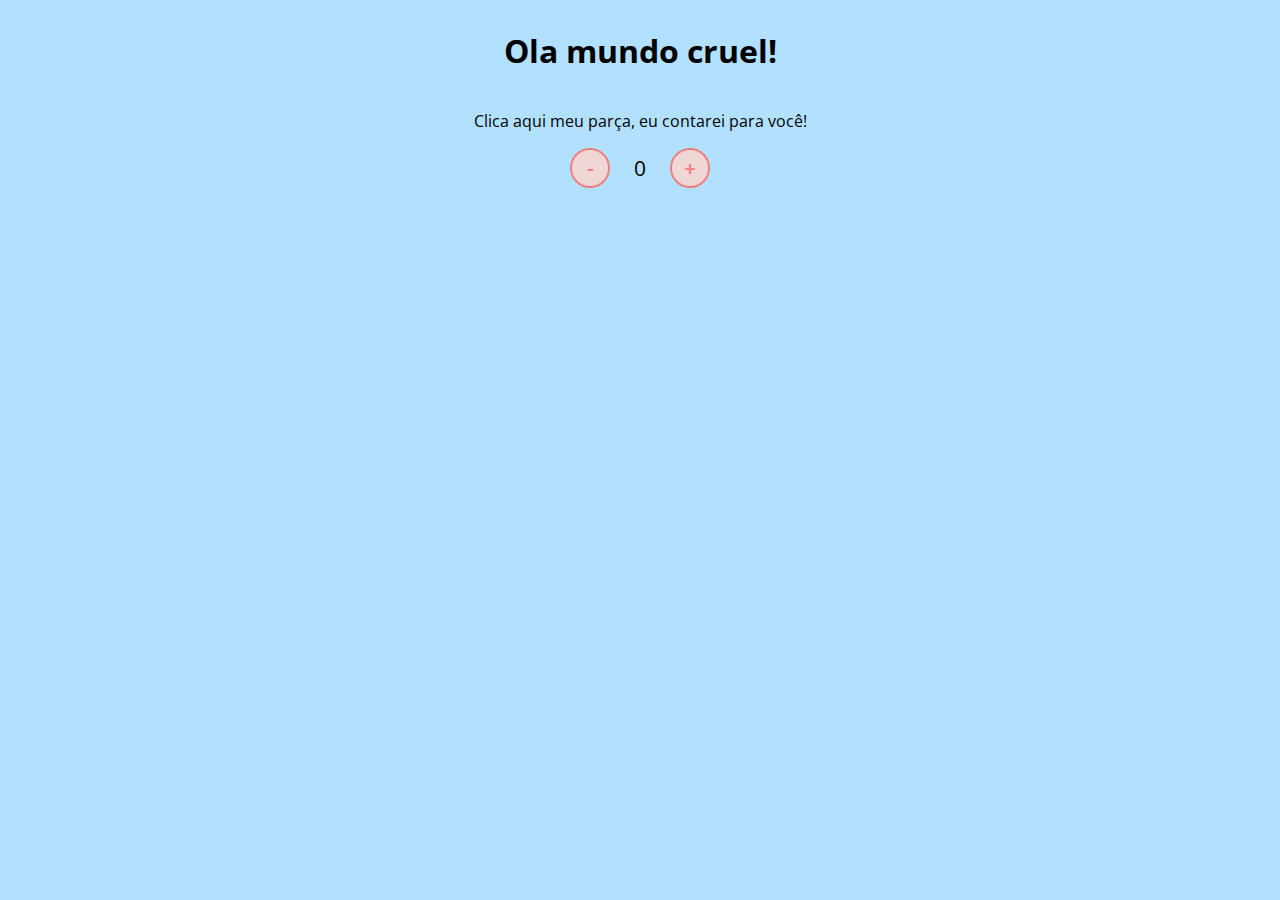
<file: Fundamentos-JS/Contador/index.html>
<!DOCTYPE html>
<html lang="en">
<head>
    <meta charset="UTF-8">
    <meta http-equiv="X-UA-Compatible" content="IE=edge">
    <meta name="viewport" content="width=device-width, initial-scale=1.0">
    <link rel="stylesheet" href="assets/style.css">
    <title>Contador</title>
</head>
<body>
    <h1>Ola mundo cruel!</h1>
    <p>Clica aqui meu parça, eu contarei para você!</p>
    <div>
        <button name="subtrair" onclick="decrement()">-</button>
        <span id="currentNumber">0</span>
        <button name="adicionar" onclick="increment()">+</button>
    </div>
    <script src="./assets/scripts.js"></script>
</body>
</html>
</file>
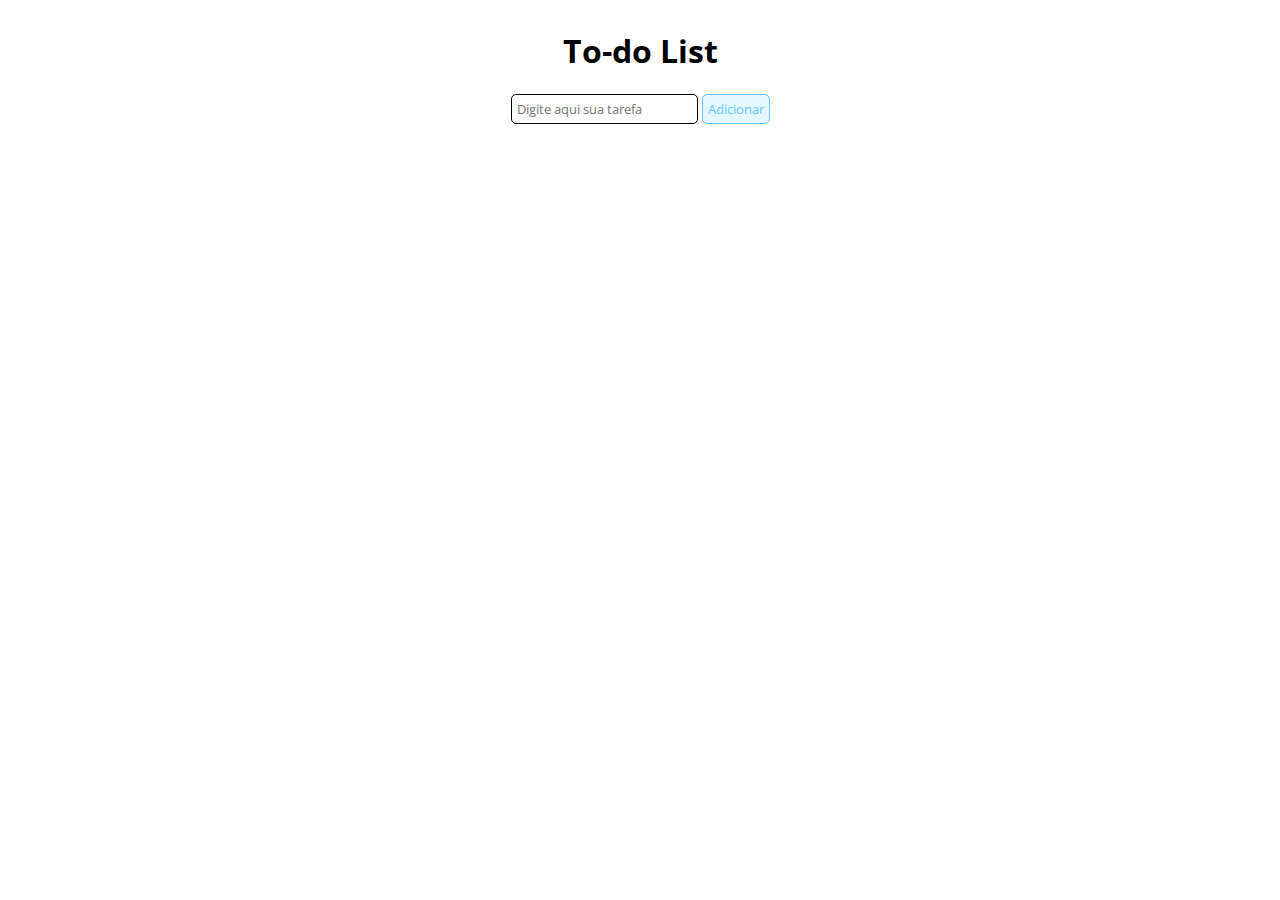
<file: Fundamentos-JS/To-do list/index.html>
<!DOCTYPE html>
<html lang="en">
<head>
    <meta charset="UTF-8">
    <meta name="viewport" content="width=device-width, initial-scale=1.0">
    <link rel="stylesheet" href="./assets/style.css">
    <title>To-do List</title>
</head>
<body>
    <h1>To-do List</h1>
    <div id="list">
        <form>
            <input id="task-imput" name="tarefa" type="text" placeholder="Digite aqui sua tarefa" />
            <button type="submit">Adicionar</button>
        </form>
        <div id="tasks"></div>
    <div>
    <script src="./assets/scripts.js"></script>
</body>
</html>
</file>
<file: Fundamentos-JS/Contador/assets/style.css>
@import url('https://fonts.googleapis.com/css2?family=Open+Sans:wght@300;600&display=swap');

* {
    font-family: 'Open Sans', sans-serif;
}

body {
    display: flex;
    align-items: center;
    justify-content: center;
    flex-direction: column;
    background-color: rgb(177, 225, 255);
}

button {
    height: 40px;
    width: 40px;
    border-radius: 50%;
    border: 2px solid lightcoral;
    background-color: rgb(241, 214, 214);
    color: lightcoral;
    font-size: 16pt;
    font-weight: 600;
    text-align: center;
}

#counter {
    display: flex;
}

#currentNumber {
    align-items: center;
    margin: 0 20px;
    font-size: 16pt;
}
</file>
<file: Fundamentos-JS/To-do list/assets/style.css>
@import url("https://fonts.googleapis.com/css2?family=Open+Sans:wght@300;600&display=swap");

* {
  font-family: "Open Sans", sans-serif;
}

body {
  display: flex;
  align-items: center;
  justify-content: center;
  flex-direction: column;
}

button {
  border: 1px solid rgb(105, 197, 255);
  border-radius: 5px;
  background-color: rgb(227, 248, 255);
  color: rgb(105, 197, 255);
  text-align: center;
  padding: 5px;
}

input[type="text"] {
  padding: 5px;
  border-radius: 5px;
  border: 1px solid black;
}

#tasks {
  display: flex;
  flex-direction: column;
  margin-top: 20px;
}

.task-item {
  display: flex;
  align-items: center;
  margin-bottom: 10px;
}

:checked + label {
  text-decoration: line-through;
  color: grey;
}
</file>
